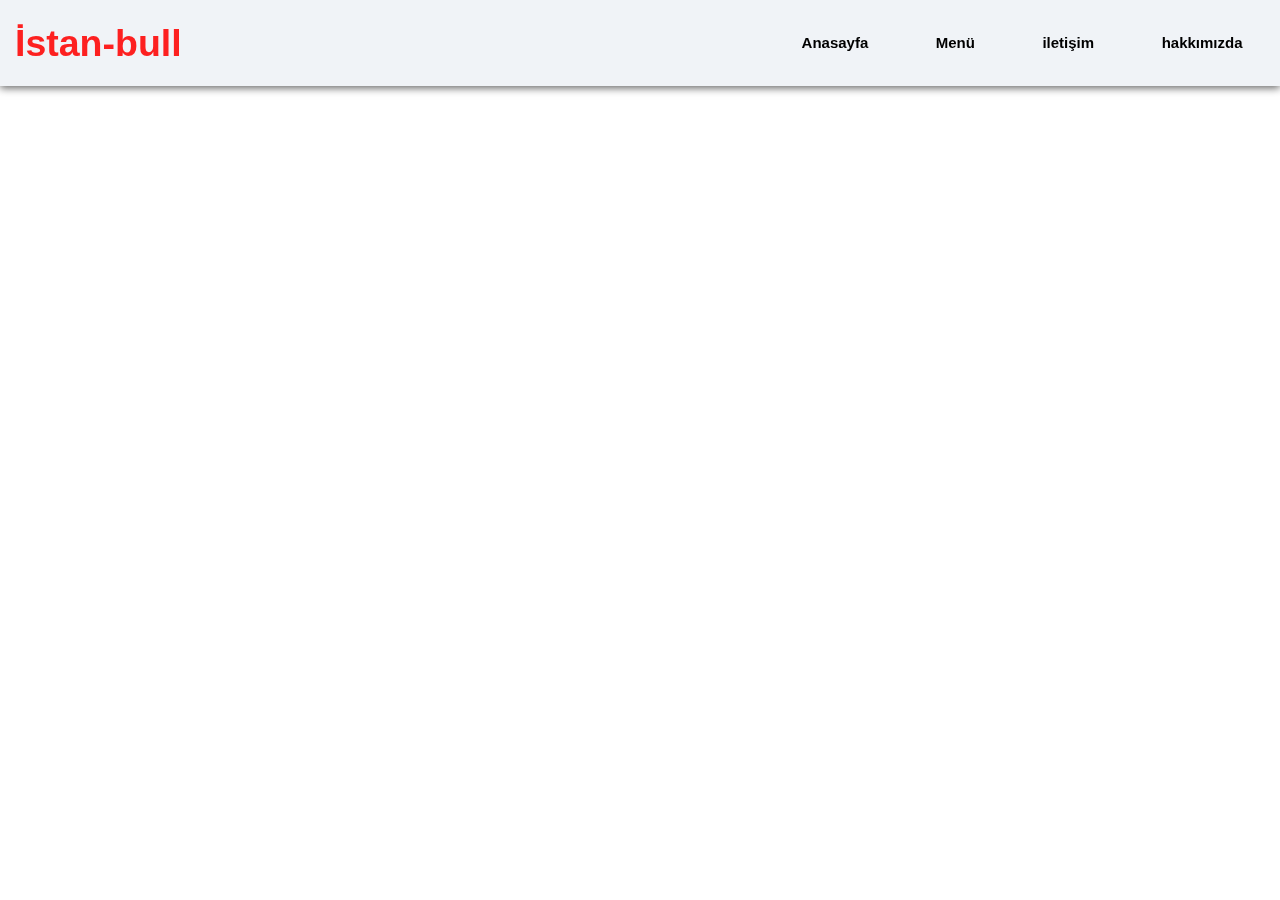
<file: index.html>
<!DOCTYPE html>

<html lang="tr">
    <head>
    <meta charset="UTF-8">
    <meta name="viewport" content="width=device-width, initial-scale=1.0">
    <title>İstan-Bull Restaurant</title>
    <link rel="stylesheet" href="br8 library.css">
    <link rel="stylesheet" href="style.css">
    <script src="script.js"></script>
    <link rel="stylesheet" href="style2.css">
    <link rel="stylesheet" href="indexstyle1.css">
    
 
    <!-- gsap  -->
    <script src="gsap.js"></script>
   



</head>
<body>
 <!-- Ana menü Üst -->
 <div class="nav">
    <div class="menu-wrap">
        <a href="./index.html">
            <div class="logo">
                İstan-bull
            </div>
        </a>
        <div class="menu">
            <a href="./index.html">
                <div class="menu-item">
                    Anasayfa
                </div>
            </a>
            <a href="./Header/Menü/Menü.html">
                <div class="menu-item">
                    Menü
                </div>
            </a>
            <a href="./Header/Iletisim/Iletisim.html">
                <div class="menu-item">
                    iletişim
                </div>
            </a>
            <a href="./Header/Hakkimizda/Hakkimizda.html">
                <div class="menu-item">
                    hakkımızda
                </div>
            </a>
         </div>
    
         </div>
    </div>
</div> 


<div class="img">
    <img src="Header/Hakkimizda/Hakkimizda Images/Hakkimizda 3.jpg" alt="">
</div>

<div class="title">
    <h1>
        <span class="text-one">Istan-<label> Bull</label></span>
    </h1>
    <h2><span>R</span>estaurant</h2>
  

</div>

</div>

<script>


TweenMax.staggerFrom(".text-one", 2, {
    delay: 2.6,
    opacity: 0,
    y: 40,
    ease: Expo.easeInOut
}, 0.2)

TweenMax.staggerFrom(".text-two", 1.5, {
    delay: 3.4,
    opacity: 0,
    y: -40,
    ease: Expo.easeInOut
}, 0.2)
TweenMax.staggerFrom(".text-two label", 1, {
    delay: 4,
    opacity: 0,

    ease: Expo.easeInOut
}, 0.2)

TweenMax.staggerFrom("h2", 2, {
    delay: 4,
    opacity: 0,
    x: -60,
    ease: Expo.easeInOut
}, 0.2)

TweenMax.staggerFrom(".text-three", 2, {
    delay: 4.7,
    opacity: 0,
    y: 40,
    ease: Expo.easeInOut
}, 0.2)

TweenMax.from("button", 2, {
    delay: 5.5,
    opacity: 0,
    y: -30,
    ease: Expo.easeInOut
})

TweenMax.from(".line", 2, {
    delay: 5,
    opacity: 0,
    x: -100,
    ease: Expo.easeInOut
})

TweenMax.from(".tag", 2, {
    delay: 5.3,
    opacity: 0,
    y: -30,
    ease: Expo.easeInOut
})

TweenMax.staggerFrom(".media ul li", 2, {
    delay: 6,
    opacity: 0,
    y: -40,
    ease: Expo.easeInOut
}, 0.2)

TweenMax.staggerFrom(".left-right ul li", 2, {
    delay: 6.4,
    opacity: 0,
    y: -40,
    ease: Expo.easeInOut
}, 0.2)
</script>

</body>
</html>
</file>
<file: style.css>
:root{
    --primary-color:#ff0000de;
    --background-color:#f0f3f7;
    --secon-color:_ #9da2ad;
    --grey:• #7a7a7b;
    --white:#ffffff;
    
  }
  
.nav a{
text-decoration: none;


}

.nav{
    
    position: fixed;
      top: 0;
      left: 0;
      width: 100%;
      z-index: 99;
    background-color: var(--background-color);
    box-shadow: rgba(99, 99, 99, 02) 0px 2px 8px 0px;
  }
  
  .menu-wrap {
      max-width: 1366px;
      margin: auto;
      display: flex;
      justify-content: space-between;
      padding: 1rem;
  }
  
  .logo {
  font-size: 2.5rem;
  font-weight: 900;
  color: var(--primary-color);
  }
  
  .menu{
    display: flex;
    align-items: center;
    justify-content: center;
  }
  
  .menu-item{
  margin-left: 1.5rem;
  padding: 0.5rem 1.5rem;
  font-weight: 600;
  color: var(--grey);
  transition: .5s ease-in-out;
  cursor: pointer;
  
  }
</file>
<file: style2.css>
.img img {
    width: 77%;
}

.img {
    position: fixed;
    z-index: 0;
    top: 10.6%;
    left: 47%;
}

.title {
    position: absolute;
    top: 360px;
    left: 290px;
    z-index: 2;
}

.title h1 {
    font-size: 60px;
    text-transform: uppercase;
    font-weight: 900;
    letter-spacing: -5px;
    margin-bottom: 95px;
    position: relative;
    height: 160px;
    width: 600px;
}

.title h1 .text-one {
    position: absolute;
}

.title h1 .text-one label {
    color: #000000de;
}

.title h2 {
    position: absolute;
    top: 45px;
    left: -13px;
    color: #ff0000de;
    z-index: -1;
    font-size: 180px;
    font-weight: 900;
    letter-spacing: 2px;
}

.title h2 span {
    font-size: 220px;
}



.left-right {
    position: absolute;
    right: 40px;
    bottom: -3%;
}

.left-right ul {
    list-style: none;
}

.left-right ul li {
    display: inline-block;
    padding: 10px 15px;
    margin: 20px 20px 20px 0;
    font-size: 27px;
}

img {
    opacity: 0;
    animation: img-appear 1s linear forwards;
    animation-delay: 2.4s;
}

@keyframes img-appear {
    0% {
        opacity: 0;
    }
    100% {
        opacity: 1;
    }
}

.img::after {
    content: "";
    top: 0;
    left: 0;
    width: 0%;
    height: 100%;
    background: #8c6c79;
    position: absolute;
    animation: rev-img 1.5s cubic-bezier(0.19, 1, 0.22, 1) forwards;
    animation-delay: 2s;
}

@keyframes rev-img {
    0% {
        left: 0%;
        width: 0%;
    }
    50% {
        left: 0%;
        width: 77%;
    }
    100% {
        left: 77%;
        width: 0%;
    }
}
</file>
<file: indexstyle1.css>
#map {
    height: 300px;
    width: 400px;
}


.gorsel-ve-yazi {
    display: flex; /* İçeriği yatay hizalamak için flex kullan */
    align-items: center; /* İçeriği dikey olarak ortalamak için kullanabilirsiniz */
}

.gorsel-ve-yazi img {
    width: 40%; /* Görsel boyutunu ayarlayın */
    margin-right: 20px; /* Görsel ile metin arasındaki boşluğu ayarlayın */
}

.gorsel-ve-yazi p {
    flex-grow: 1; /* Metin kalan alanı kaplar */
}






.sag-yazi{
    float: right;
    margin-left: 60px;
}


.sol-gorsel {
    float: left; /* Görseli sola kaydır */
    margin-right: 20px; /* İstediğiniz boşluk miktarını ayarlayın */
}





* {
    margin: 0;
    padding: 0;
    box-sizing: border-box;  
}



.gallery {
    display: flex;
    flex-wrap: wrap;
    margin: auto;
    max-width: 960px;
}

.card {
    position: relative;
    left: 0px;
    width: 800px;
    height: 700px;
    overflow: hidden;
    background-color: var(
        --background
    );
    transition: 0.6s
        ease-in-out;
    flex: 0.25;
}

.card img {
    height: 475px;
}

.card:hover {
    flex: 2;
    font-weight: bold;
    cursor: pointer;
}
</file>
<file: br8 library.css>
/* Br8 */
html{box-sizing:border-box}*,*:before,*:after{box-sizing:inherit}
/* Extract from normalize.css Neal git.io/normalize */
html{-ms-text-size-adjust:100%;-webkit-text-size-adjust:100%}body{margin:0}
article,aside,details,figcaption,figure,footer,header,main,menu,nav,section{display:block}summary{display:list-item}
audio,canvas,progress,video{display:inline-block}progress{vertical-align:baseline}
audio:not([controls]){display:none;height:0}[hidden],template{display:none}
a{background-color:transparent}a:active,a:hover{outline-width:0}
abbr[title]{border-bottom:none;text-decoration:underline;text-decoration:underline dotted}
b,strong{font-weight:bolder}dfn{font-style:italic}mark{background:#ff0;color:#000}
small{font-size:80%}sub,sup{font-size:75%;line-height:0;position:relative;vertical-align:baseline}
sub{bottom:-0.25em}sup{top:-0.5em}figure{margin:1em 40px}img{border-style:none}
code,kbd,pre,samp{font-family:monospace,monospace;font-size:1em}hr{box-sizing:content-box;height:0;overflow:visible}
button,input,select,textarea,optgroup{font:inherit;margin:0}optgroup{font-weight:bold}
button,input{overflow:visible}button,select{text-transform:none}
button,[type=button],[type=reset],[type=submit]{-webkit-appearance:button}
button::-moz-focus-inner,[type=button]::-moz-focus-inner,[type=reset]::-moz-focus-inner,[type=submit]::-moz-focus-inner{border-style:none;padding:0}
button:-moz-focusring,[type=button]:-moz-focusring,[type=reset]:-moz-focusring,[type=submit]:-moz-focusring{outline:1px dotted ButtonText}
fieldset{border:1px solid #c0c0c0;margin:0 2px;padding:.35em .625em .75em}
legend{color:inherit;display:table;max-width:100%;padding:0;white-space:normal}textarea{overflow:auto}
[type=checkbox],[type=radio]{padding:0}
[type=number]::-webkit-inner-spin-button,[type=number]::-webkit-outer-spin-button{height:auto}
[type=search]{-webkit-appearance:textfield;outline-offset:-2px}
[type=search]::-webkit-search-decoration{-webkit-appearance:none}
::-webkit-file-upload-button{-webkit-appearance:button;font:inherit}
/* Eklentiler */
html,body{font-family:Verdana,sans-serif;font-size:15px;line-height:1.5}html{overflow-x:hidden}
h1{font-size:36px}h2{font-size:30px}h3{font-size:24px}h4{font-size:20px}h5{font-size:18px}h6{font-size:16px}
.br8-serif{font-family:serif}.br8-sans-serif{font-family:sans-serif}.br8-cursive{font-family:cursive}.br8-monospace{font-family:monospace}
h1,h2,h3,h4,h5,h6{font-family:"Segoe UI",Arial,sans-serif;font-weight:400;margin:10px 0}.br8-wide{letter-spacing:4px}
hr{border:0;border-top:1px solid #eee;margin:20px 0}
.br8-image{max-width:100%;height:auto}img{vertical-align:middle}a{color:inherit}
.br8-table,.br8-table-all{border-collapse:collapse;border-spacing:0;width:100%;display:table}.br8-table-all{border:1px solid #ccc}
.br8-bordered tr,.br8-table-all tr{border-bottom:1px solid #ddd}.br8-striped tbody tr:nth-child(even){background-color:#f1f1f1}
.br8-table-all tr:nth-child(odd){background-color:#fff}.br8-table-all tr:nth-child(even){background-color:#f1f1f1}
.br8-hoverable tbody tr:hover,.br8-ul.br8-hoverable li:hover{background-color:#ccc}.br8-centered tr th,.br8-centered tr td{text-align:center}
.br8-table td,.br8-table th,.br8-table-all td,.br8-table-all th{padding:8px 8px;display:table-cell;text-align:left;vertical-align:top}
.br8-table th:first-child,.br8-table td:first-child,.br8-table-all th:first-child,.br8-table-all td:first-child{padding-left:16px}
.br8-btn,.br8-button{border:none;display:inline-block;padding:8px 16px;vertical-align:middle;overflow:hidden;text-decoration:none;color:inherit;background-color:inherit;text-align:center;cursor:pointer;white-space:nowrap}
.br8-btn:hover{box-shadow:0 8px 16px 0 rgba(0,0,0,0.2),0 6px 20px 0 rgba(0,0,0,0.19)}
.br8-btn,.br8-button{-webkit-touch-callout:none;-webkit-user-select:none;-khtml-user-select:none;-moz-user-select:none;-ms-user-select:none;user-select:none}   
.br8-disabled,.br8-btn:disabled,.br8-button:disabled{cursor:not-allowed;opacity:0.3}.br8-disabled *,:disabled *{pointer-events:none}
.br8-btn.br8-disabled:hover,.br8-btn:disabled:hover{box-shadow:none}
.br8-badge,.br8-tag{background-color:#000;color:#fff;display:inline-block;padding-left:8px;padding-right:8px;text-align:center}.br8-badge{border-radius:50%}
.br8-ul{list-style-type:none;padding:0;margin:0}.br8-ul li{padding:8px 16px;border-bottom:1px solid #ddd}.br8-ul li:last-child{border-bottom:none}
.br8-tooltip,.br8-display-container{position:relative}.br8-tooltip .br8-text{display:none}.br8-tooltip:hover .br8-text{display:inline-block}
.br8-ripple:active{opacity:0.5}.br8-ripple{transition:opacity 0s}
.br8-input{padding:8px;display:block;border:none;border-bottom:1px solid #ccc;width:100%}
.br8-select{padding:9px 0;width:100%;border:none;border-bottom:1px solid #ccc}
.br8-dropdown-click,.br8-dropdown-hover{position:relative;display:inline-block;cursor:pointer}
.br8-dropdown-hover:hover .br8-dropdown-content{display:block}
.br8-dropdown-hover:first-child,.br8-dropdown-click:hover{background-color:#ccc;color:#000}
.br8-dropdown-hover:hover > .br8-button:first-child,.br8-dropdown-click:hover > .br8-button:first-child{background-color:#ccc;color:#000}
.br8-dropdown-content{cursor:auto;color:#000;background-color:#fff;display:none;position:absolute;min-width:160px;margin:0;padding:0;z-index:1}
.br8-check,.br8-radio{width:24px;height:24px;position:relative;top:6px}
.br8-sidebar{height:100%;width:200px;background-color:#fff;position:fixed!important;z-index:1;overflow:auto}
.br8-bar-block .br8-dropdown-hover,.br8-bar-block .br8-dropdown-click{width:100%}
.br8-bar-block .br8-dropdown-hover .br8-dropdown-content,.br8-bar-block .br8-dropdown-click .br8-dropdown-content{min-width:100%}
.br8-bar-block .br8-dropdown-hover .br8-button,.br8-bar-block .br8-dropdown-click .br8-button{width:100%;text-align:left;padding:8px 16px}
.br8-main,#main{transition:margin-left .4s}
.br8-modal{z-index:3;display:none;padding-top:100px;position:fixed;left:0;top:0;width:100%;height:100%;overflow:auto;background-color:rgb(0,0,0);background-color:rgba(0,0,0,0.4)}
.br8-modal-content{margin:auto;background-color:#fff;position:relative;padding:0;outline:0;width:600px}
.br8-bar{width:100%;overflow:hidden}.br8-center .br8-bar{display:inline-block;width:auto}
.br8-bar .br8-bar-item{padding:8px 16px;float:left;width:auto;border:none;display:block;outline:0}
.br8-bar .br8-dropdown-hover,.br8-bar .br8-dropdown-click{position:static;float:left}
.br8-bar .br8-button{white-space:normal}
.br8-bar-block .br8-bar-item{width:100%;display:block;padding:8px 16px;text-align:left;border:none;white-space:normal;float:none;outline:0}
.br8-bar-block.br8-center .br8-bar-item{text-align:center}.br8-block{display:block;width:100%}
.br8-responsive{display:block;overflow-x:auto}
.br8-container:after,.br8-container:before,.br8-panel:after,.br8-panel:before,.br8-row:after,.br8-row:before,.br8-row-padding:after,.br8-row-padding:before,
.br8-cell-row:before,.br8-cell-row:after,.br8-clear:after,.br8-clear:before,.br8-bar:before,.br8-bar:after{content:"";display:table;clear:both}
.br8-col,.br8-half,.br8-third,.br8-twothird,.br8-threequarter,.br8-quarter{float:left;width:100%}
.br8-col.s1{width:8.33333%}.br8-col.s2{width:16.66666%}.br8-col.s3{width:24.99999%}.br8-col.s4{width:33.33333%}
.br8-col.s5{width:41.66666%}.br8-col.s6{width:49.99999%}.br8-col.s7{width:58.33333%}.br8-col.s8{width:66.66666%}
.br8-col.s9{width:74.99999%}.br8-col.s10{width:83.33333%}.br8-col.s11{width:91.66666%}.br8-col.s12{width:99.99999%}
@media (min-width:601px){.br8-col.m1{width:8.33333%}.br8-col.m2{width:16.66666%}.br8-col.m3,.br8-quarter{width:24.99999%}.br8-col.m4,.br8-third{width:33.33333%}
.br8-col.m5{width:41.66666%}.br8-col.m6,.br8-half{width:49.99999%}.br8-col.m7{width:58.33333%}.br8-col.m8,.br8-twothird{width:66.66666%}
.br8-col.m9,.br8-threequarter{width:74.99999%}.br8-col.m10{width:83.33333%}.br8-col.m11{width:91.66666%}.br8-col.m12{width:99.99999%}}
@media (min-width:993px){.br8-col.l1{width:8.33333%}.br8-col.l2{width:16.66666%}.br8-col.l3{width:24.99999%}.br8-col.l4{width:33.33333%}
.br8-col.l5{width:41.66666%}.br8-col.l6{width:49.99999%}.br8-col.l7{width:58.33333%}.br8-col.l8{width:66.66666%}
.br8-col.l9{width:74.99999%}.br8-col.l10{width:83.33333%}.br8-col.l11{width:91.66666%}.br8-col.l12{width:99.99999%}}
.br8-rest{overflow:hidden}.br8-stretch{margin-left:-16px;margin-right:-16px}
.br8-content,.br8-auto{margin-left:auto;margin-right:auto}.br8-content{max-width:980px}.br8-auto{max-width:1140px}
.br8-cell-row{display:table;width:100%}.br8-cell{display:table-cell}
.br8-cell-top{vertical-align:top}.br8-cell-middle{vertical-align:middle}.br8-cell-bottom{vertical-align:bottom}
.br8-hide{display:none!important}.br8-show-block,.br8-show{display:block!important}.br8-show-inline-block{display:inline-block!important}
@media (max-width:1205px){.br8-auto{max-width:95%}}
@media (max-width:600px){.br8-modal-content{margin:0 10px;width:auto!important}.br8-modal{padding-top:30px}
.br8-dropdown-hover.br8-mobile .br8-dropdown-content,.br8-dropdown-click.br8-mobile .br8-dropdown-content{position:relative}	
.br8-hide-small{display:none!important}.br8-mobile{display:block;width:100%!important}.br8-bar-item.br8-mobile,.br8-dropdown-hover.br8-mobile,.br8-dropdown-click.br8-mobile{text-align:center}
.br8-dropdown-hover.br8-mobile,.br8-dropdown-hover.br8-mobile .br8-btn,.br8-dropdown-hover.br8-mobile .br8-button,.br8-dropdown-click.br8-mobile,.br8-dropdown-click.br8-mobile .br8-btn,.br8-dropdown-click.br8-mobile .br8-button{width:100%}}
@media (max-width:768px){.br8-modal-content{width:500px}.br8-modal{padding-top:50px}}
@media (min-width:993px){.br8-modal-content{width:900px}.br8-hide-large{display:none!important}.br8-sidebar.br8-collapse{display:block!important}}
@media (max-width:992px) and (min-width:601px){.br8-hide-medium{display:none!important}}
@media (max-width:992px){.br8-sidebar.br8-collapse{display:none}.br8-main{margin-left:0!important;margin-right:0!important}.br8-auto{max-width:100%}}
.br8-top,.br8-bottom{position:fixed;width:100%;z-index:1}.br8-top{top:0}.br8-bottom{bottom:0}
.br8-overlay{position:fixed;display:none;width:100%;height:100%;top:0;left:0;right:0;bottom:0;background-color:rgba(0,0,0,0.5);z-index:2}
.br8-display-topleft{position:absolute;left:0;top:0}.br8-display-topright{position:absolute;right:0;top:0}
.br8-display-bottomleft{position:absolute;left:0;bottom:0}.br8-display-bottomright{position:absolute;right:0;bottom:0}
.br8-display-middle{position:absolute;top:50%;left:50%;transform:translate(-50%,-50%);-ms-transform:translate(-50%,-50%)}
.br8-display-left{position:absolute;top:50%;left:0%;transform:translate(0%,-50%);-ms-transform:translate(-0%,-50%)}
.br8-display-right{position:absolute;top:50%;right:0%;transform:translate(0%,-50%);-ms-transform:translate(0%,-50%)}
.br8-display-topmiddle{position:absolute;left:50%;top:0;transform:translate(-50%,0%);-ms-transform:translate(-50%,0%)}
.br8-display-bottommiddle{position:absolute;left:50%;bottom:0;transform:translate(-50%,0%);-ms-transform:translate(-50%,0%)}
.br8-display-container:hover .br8-display-hover{display:block}.br8-display-container:hover span.br8-display-hover{display:inline-block}.br8-display-hover{display:none}
.br8-display-position{position:absolute}
.br8-circle{border-radius:50%}
.br8-round-small{border-radius:2px}.br8-round,.br8-round-medium{border-radius:4px}.br8-round-large{border-radius:8px}.br8-round-xlarge{border-radius:16px}.br8-round-xxlarge{border-radius:32px}
.br8-row-padding,.br8-row-padding>.br8-half,.br8-row-padding>.br8-third,.br8-row-padding>.br8-twothird,.br8-row-padding>.br8-threequarter,.br8-row-padding>.br8-quarter,.br8-row-padding>.br8-col{padding:0 8px}
.br8-container,.br8-panel{padding:0.01em 16px}.br8-panel{margin-top:16px;margin-bottom:16px}
.br8-code,.br8-codespan{font-family:Consolas,"courier new";font-size:16px}
.br8-code{width:auto;background-color:#fff;padding:8px 12px;border-left:4px solid #4CAF50;word-wrap:break-word}
.br8-codespan{color:crimson;background-color:#f1f1f1;padding-left:4px;padding-right:4px;font-size:110%}
.br8-card,.br8-card-2{box-shadow:0 2px 5px 0 rgba(0,0,0,0.16),0 2px 10px 0 rgba(0,0,0,0.12)}
.br8-card-4,.br8-hover-shadow:hover{box-shadow:0 4px 10px 0 rgba(0,0,0,0.2),0 4px 20px 0 rgba(0,0,0,0.19)}
.br8-spin{animation:br8-spin 2s infinite linear}@keyframes br8-spin{0%{transform:rotate(0deg)}100%{transform:rotate(359deg)}}
.br8-animate-fading{animation:fading 10s infinite}@keyframes fading{0%{opacity:0}50%{opacity:1}100%{opacity:0}}
.br8-animate-opacity{animation:opac 0.8s}@keyframes opac{from{opacity:0} to{opacity:1}}
.br8-animate-top{position:relative;animation:animatetop 0.4s}@keyframes animatetop{from{top:-300px;opacity:0} to{top:0;opacity:1}}
.br8-animate-left{position:relative;animation:animateleft 0.4s}@keyframes animateleft{from{left:-300px;opacity:0} to{left:0;opacity:1}}
.br8-animate-right{position:relative;animation:animateright 0.4s}@keyframes animateright{from{right:-300px;opacity:0} to{right:0;opacity:1}}
.br8-animate-bottom{position:relative;animation:animatebottom 0.4s}@keyframes animatebottom{from{bottom:-300px;opacity:0} to{bottom:0;opacity:1}}
.br8-animate-zoom {animation:animatezoom 0.6s}@keyframes animatezoom{from{transform:scale(0)} to{transform:scale(1)}}
.br8-animate-input{transition:width 0.4s ease-in-out}.br8-animate-input:focus{width:100%!important}
.br8-opacity,.br8-hover-opacity:hover{opacity:0.60}.br8-opacity-off,.br8-hover-opacity-off:hover{opacity:1}
.br8-opacity-max{opacity:0.25}.br8-opacity-min{opacity:0.75}
.br8-greyscale-max,.br8-grayscale-max,.br8-hover-greyscale:hover,.br8-hover-grayscale:hover{filter:grayscale(100%)}
.br8-greyscale,.br8-grayscale{filter:grayscale(75%)}.br8-greyscale-min,.br8-grayscale-min{filter:grayscale(50%)}
.br8-sepia{filter:sepia(75%)}.br8-sepia-max,.br8-hover-sepia:hover{filter:sepia(100%)}.br8-sepia-min{filter:sepia(50%)}
.br8-tiny{font-size:10px!important}.br8-small{font-size:12px!important}.br8-medium{font-size:15px!important}.br8-large{font-size:18px!important}
.br8-xlarge{font-size:24px!important}.br8-xxlarge{font-size:36px!important}.br8-xxxlarge{font-size:48px!important}.br8-jumbo{font-size:64px!important}
.br8-left-align{text-align:left!important}.br8-right-align{text-align:right!important}.br8-justify{text-align:justify!important}.br8-center{text-align:center!important}
.br8-border-0{border:0!important}.br8-border{border:1px solid #ccc!important}
.br8-border-top{border-top:1px solid #ccc!important}.br8-border-bottom{border-bottom:1px solid #ccc!important}
.br8-border-left{border-left:1px solid #ccc!important}.br8-border-right{border-right:1px solid #ccc!important}
.br8-topbar{border-top:6px solid #ccc!important}.br8-bottombar{border-bottom:6px solid #ccc!important}
.br8-leftbar{border-left:6px solid #ccc!important}.br8-rightbar{border-right:6px solid #ccc!important}
.br8-section,.br8-code{margin-top:16px!important;margin-bottom:16px!important}
.br8-margin{margin:16px!important}.br8-margin-top{margin-top:16px!important}.br8-margin-bottom{margin-bottom:16px!important}
.br8-margin-left{margin-left:16px!important}.br8-margin-right{margin-right:16px!important}
.br8-padding-small{padding:4px 8px!important}.br8-padding{padding:8px 16px!important}.br8-padding-large{padding:12px 24px!important}
.br8-padding-16{padding-top:16px!important;padding-bottom:16px!important}.br8-padding-24{padding-top:24px!important;padding-bottom:24px!important}
.br8-padding-32{padding-top:32px!important;padding-bottom:32px!important}.br8-padding-48{padding-top:48px!important;padding-bottom:48px!important}
.br8-padding-64{padding-top:64px!important;padding-bottom:64px!important}
.br8-padding-top-64{padding-top:64px!important}.br8-padding-top-48{padding-top:48px!important}
.br8-padding-top-32{padding-top:32px!important}.br8-padding-top-24{padding-top:24px!important}
.br8-left{float:left!important}.br8-right{float:right!important}
.br8-button:hover{color:#000!important;background-color:#ccc!important}
.br8-transparent,.br8-hover-none:hover{background-color:transparent!important}
.br8-hover-none:hover{box-shadow:none!important}
/* Renkler */
.br8-amber,.br8-hover-amber:hover{color:#000!important;background-color:#ffc107!important}
.br8-aqua,.br8-hover-aqua:hover{color:#000!important;background-color:#00ffff!important}
.br8-blue,.br8-hover-blue:hover{color:#fff!important;background-color:#2196F3!important}
.br8-light-blue,.br8-hover-light-blue:hover{color:#000!important;background-color:#87CEEB!important}
.br8-brown,.br8-hover-brown:hover{color:#fff!important;background-color:#795548!important}
.br8-cyan,.br8-hover-cyan:hover{color:#000!important;background-color:#00bcd4!important}
.br8-blue-grey,.br8-hover-blue-grey:hover,.br8-blue-gray,.br8-hover-blue-gray:hover{color:#fff!important;background-color:#607d8b!important}
.br8-green,.br8-hover-green:hover{color:#fff!important;background-color:#4CAF50!important}
.br8-light-green,.br8-hover-light-green:hover{color:#000!important;background-color:#8bc34a!important}
.br8-indigo,.br8-hover-indigo:hover{color:#fff!important;background-color:#3f51b5!important}
.br8-khaki,.br8-hover-khaki:hover{color:#000!important;background-color:#f0e68c!important}
.br8-lime,.br8-hover-lime:hover{color:#000!important;background-color:#cddc39!important}
.br8-orange,.br8-hover-orange:hover{color:#000!important;background-color:#ff9800!important}
.br8-deep-orange,.br8-hover-deep-orange:hover{color:#fff!important;background-color:#ff5722!important}
.br8-pink,.br8-hover-pink:hover{color:#fff!important;background-color:#e91e63!important}
.br8-purple,.br8-hover-purple:hover{color:#fff!important;background-color:#9c27b0!important}
.br8-deep-purple,.br8-hover-deep-purple:hover{color:#fff!important;background-color:#673ab7!important}
.br8-red,.br8-hover-red:hover{color:#fff!important;background-color:#f44336!important}
.br8-sand,.br8-hover-sand:hover{color:#000!important;background-color:#fdf5e6!important}
.br8-teal,.br8-hover-teal:hover{color:#fff!important;background-color:#009688!important}
.br8-yellow,.br8-hover-yellow:hover{color:#000!important;background-color:#ffeb3b!important}
.br8-white,.br8-hover-white:hover{color:#000!important;background-color:#fff!important}
.br8-black,.br8-hover-black:hover{color:#fff!important;background-color:#000!important}
.br8-grey,.br8-hover-grey:hover,.br8-gray,.br8-hover-gray:hover{color:#000!important;background-color:#9e9e9e!important}
.br8-light-grey,.br8-hover-light-grey:hover,.br8-light-gray,.br8-hover-light-gray:hover{color:#000!important;background-color:#f1f1f1!important}
.br8-dark-grey,.br8-hover-dark-grey:hover,.br8-dark-gray,.br8-hover-dark-gray:hover{color:#fff!important;background-color:#616161!important}
.br8-pale-red,.br8-hover-pale-red:hover{color:#000!important;background-color:#ffdddd!important}
.br8-pale-green,.br8-hover-pale-green:hover{color:#000!important;background-color:#ddffdd!important}
.br8-pale-yellow,.br8-hover-pale-yellow:hover{color:#000!important;background-color:#ffffcc!important}
.br8-pale-blue,.br8-hover-pale-blue:hover{color:#000!important;background-color:#ddffff!important}
.br8-text-amber,.br8-hover-text-amber:hover{color:#ffc107!important}
.br8-text-aqua,.br8-hover-text-aqua:hover{color:#00ffff!important}
.br8-text-blue,.br8-hover-text-blue:hover{color:#2196F3!important}
.br8-text-light-blue,.br8-hover-text-light-blue:hover{color:#87CEEB!important}
.br8-text-brown,.br8-hover-text-brown:hover{color:#795548!important}
.br8-text-cyan,.br8-hover-text-cyan:hover{color:#00bcd4!important}
.br8-text-blue-grey,.br8-hover-text-blue-grey:hover,.br8-text-blue-gray,.br8-hover-text-blue-gray:hover{color:#607d8b!important}
.br8-text-green,.br8-hover-text-green:hover{color:#4CAF50!important}
.br8-text-light-green,.br8-hover-text-light-green:hover{color:#8bc34a!important}
.br8-text-indigo,.br8-hover-text-indigo:hover{color:#3f51b5!important}
.br8-text-khaki,.br8-hover-text-khaki:hover{color:#b4aa50!important}
.br8-text-lime,.br8-hover-text-lime:hover{color:#cddc39!important}
.br8-text-orange,.br8-hover-text-orange:hover{color:#ff9800!important}
.br8-text-deep-orange,.br8-hover-text-deep-orange:hover{color:#ff5722!important}
.br8-text-pink,.br8-hover-text-pink:hover{color:#e91e63!important}
.br8-text-purple,.br8-hover-text-purple:hover{color:#9c27b0!important}
.br8-text-deep-purple,.br8-hover-text-deep-purple:hover{color:#673ab7!important}
.br8-text-red,.br8-hover-text-red:hover{color:#f44336!important}
.br8-text-sand,.br8-hover-text-sand:hover{color:#fdf5e6!important}
.br8-text-teal,.br8-hover-text-teal:hover{color:#009688!important}
.br8-text-yellow,.br8-hover-text-yellow:hover{color:#d2be0e!important}
.br8-text-white,.br8-hover-text-white:hover{color:#fff!important}
.br8-text-black,.br8-hover-text-black:hover{color:#000!important}
.br8-text-grey,.br8-hover-text-grey:hover,.br8-text-gray,.br8-hover-text-gray:hover{color:#757575!important}
.br8-text-light-grey,.br8-hover-text-light-grey:hover,.br8-text-light-gray,.br8-hover-text-light-gray:hover{color:#f1f1f1!important}
.br8-text-dark-grey,.br8-hover-text-dark-grey:hover,.br8-text-dark-gray,.br8-hover-text-dark-gray:hover{color:#3a3a3a!important}
.br8-border-amber,.br8-hover-border-amber:hover{border-color:#ffc107!important}
.br8-border-aqua,.br8-hover-border-aqua:hover{border-color:#00ffff!important}
.br8-border-blue,.br8-hover-border-blue:hover{border-color:#2196F3!important}
.br8-border-light-blue,.br8-hover-border-light-blue:hover{border-color:#87CEEB!important}
.br8-border-brown,.br8-hover-border-brown:hover{border-color:#795548!important}
.br8-border-cyan,.br8-hover-border-cyan:hover{border-color:#00bcd4!important}
.br8-border-blue-grey,.br8-hover-border-blue-grey:hover,.br8-border-blue-gray,.br8-hover-border-blue-gray:hover{border-color:#607d8b!important}
.br8-border-green,.br8-hover-border-green:hover{border-color:#4CAF50!important}
.br8-border-light-green,.br8-hover-border-light-green:hover{border-color:#8bc34a!important}
.br8-border-indigo,.br8-hover-border-indigo:hover{border-color:#3f51b5!important}
.br8-border-khaki,.br8-hover-border-khaki:hover{border-color:#f0e68c!important}
.br8-border-lime,.br8-hover-border-lime:hover{border-color:#cddc39!important}
.br8-border-orange,.br8-hover-border-orange:hover{border-color:#ff9800!important}
.br8-border-deep-orange,.br8-hover-border-deep-orange:hover{border-color:#ff5722!important}
.br8-border-pink,.br8-hover-border-pink:hover{border-color:#e91e63!important}
.br8-border-purple,.br8-hover-border-purple:hover{border-color:#9c27b0!important}
.br8-border-deep-purple,.br8-hover-border-deep-purple:hover{border-color:#673ab7!important}
.br8-border-red,.br8-hover-border-red:hover{border-color:#f44336!important}
.br8-border-sand,.br8-hover-border-sand:hover{border-color:#fdf5e6!important}
.br8-border-teal,.br8-hover-border-teal:hover{border-color:#009688!important}
.br8-border-yellow,.br8-hover-border-yellow:hover{border-color:#ffeb3b!important}
.br8-border-white,.br8-hover-border-white:hover{border-color:#fff!important}
.br8-border-black,.br8-hover-border-black:hover{border-color:#000!important}
.br8-border-grey,.br8-hover-border-grey:hover,.br8-border-gray,.br8-hover-border-gray:hover{border-color:#9e9e9e!important}
.br8-border-light-grey,.br8-hover-border-light-grey:hover,.br8-border-light-gray,.br8-hover-border-light-gray:hover{border-color:#f1f1f1!important}
.br8-border-dark-grey,.br8-hover-border-dark-grey:hover,.br8-border-dark-gray,.br8-hover-border-dark-gray:hover{border-color:#616161!important}
.br8-border-pale-red,.br8-hover-border-pale-red:hover{border-color:#ffe7e7!important}.br8-border-pale-green,.br8-hover-border-pale-green:hover{border-color:#e7ffe7!important}
.br8-border-pale-yellow,.br8-hover-border-pale-yellow:hover{border-color:#ffffcc!important}.br8-border-pale-blue,.br8-hover-border-pale-blue:hover{border-color:#e7ffff!important}
</file>
